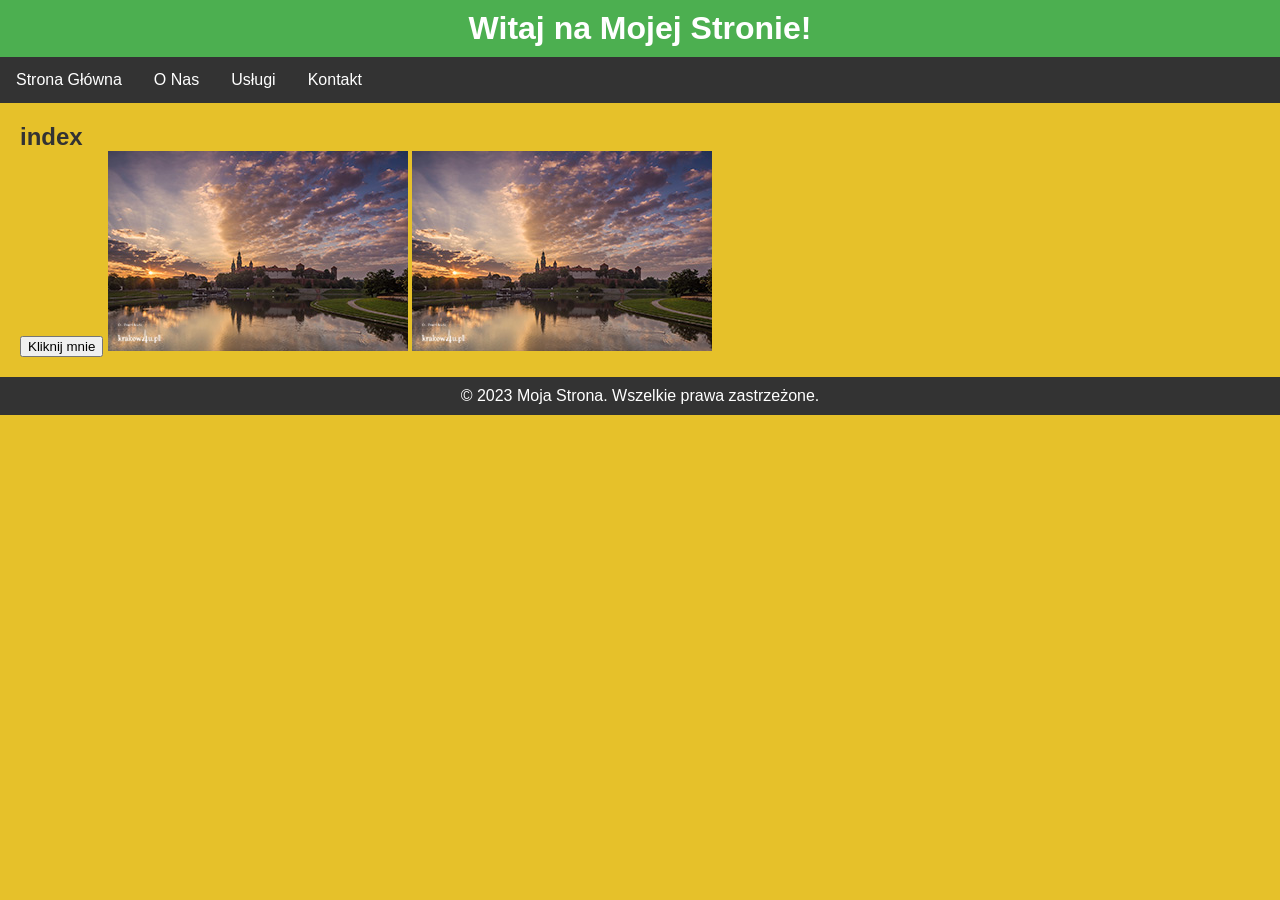
<file: src/main/resources/static/index.html>
<!DOCTYPE html>
<html>
<head>
    <title>Moja Podstawowa Strona</title>
    <link rel="stylesheet" type="text/css" href="style.css">

    <script>
        function zmienZdjecie() {
            var obrazek = document.getElementById("obrazek");
            if (obrazek.src.endsWith("obrazek1.jpg")) {
                obrazek.src = "data photo/_4PK8470_m.jpg";
            } else {
                obrazek.src = "data photo/_4PK8562_m.jpg";
            }
        }
    </script>
</head>
<body>

<header>

    <h1>Witaj na Mojej Stronie!</h1>

</header>

<nav>
    <ul>
        <li><a href="index.html">Strona Główna</a></li>
        <li><a href="onas.html">O Nas</a></li>
        <li><a href="uslugi.html">Usługi</a></li>
        <li><a href="kontakt.html">Kontakt</a></li>
    </ul>
</nav>

<main>
    <h2>index</h2>

    <button id="myButton">Kliknij mnie</button>

    <img src="data photo/_4PK8470_m.jpg" alt="Kraków widok"/> 
    <img id="obrazek" src="data photo/_4PK8470_m.jpg" alt="Kraków widok" onclick="zmienZdjecie()">

</main>

<footer>
    <p>&copy; 2023 Moja Strona. Wszelkie prawa zastrzeżone.</p>
</footer>
<script src="script.js"></script>
</body>
</html>
</file>
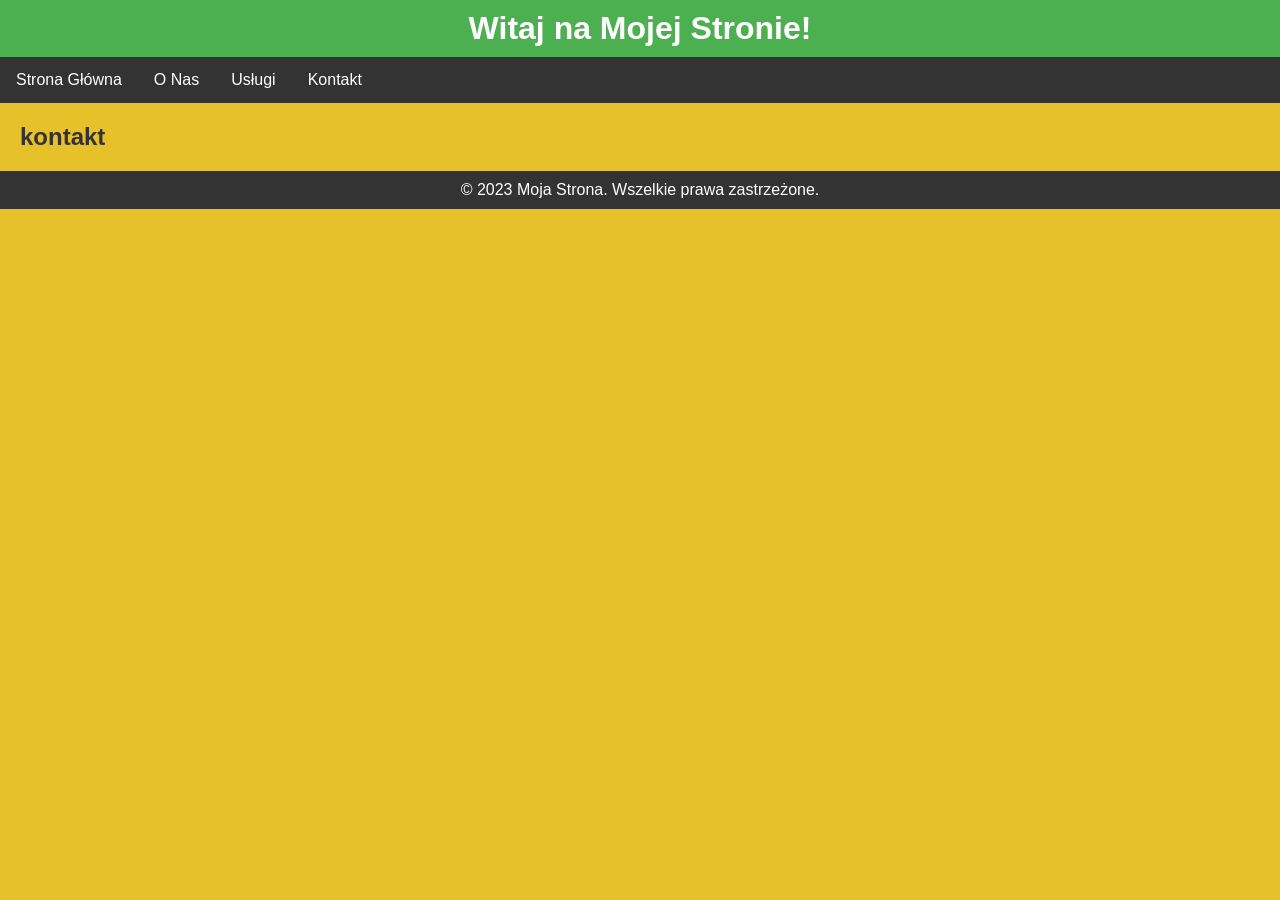
<file: src/main/resources/static/kontakt.html>
<!DOCTYPE html>
<html>
<head>
    <title>Moja Podstawowa Strona</title>
    <link rel="stylesheet" type="text/css" href="style.css">
</head>
<body>

<header>
    <h1>Witaj na Mojej Stronie!</h1>
</header>

<nav>
    <ul>
        <li><a href="index.html">Strona Główna</a></li>
        <li><a href="onas.html">O Nas</a></li>
        <li><a href="uslugi.html">Usługi</a></li>
        <li><a href="kontakt.html">Kontakt</a></li>
    </ul>
</nav>

<main>
    <h2>kontakt</h2>
    
</main>

<footer>
    <p>&copy; 2023 Moja Strona. Wszelkie prawa zastrzeżone.</p>
</footer>

</body>
</html>
</file>
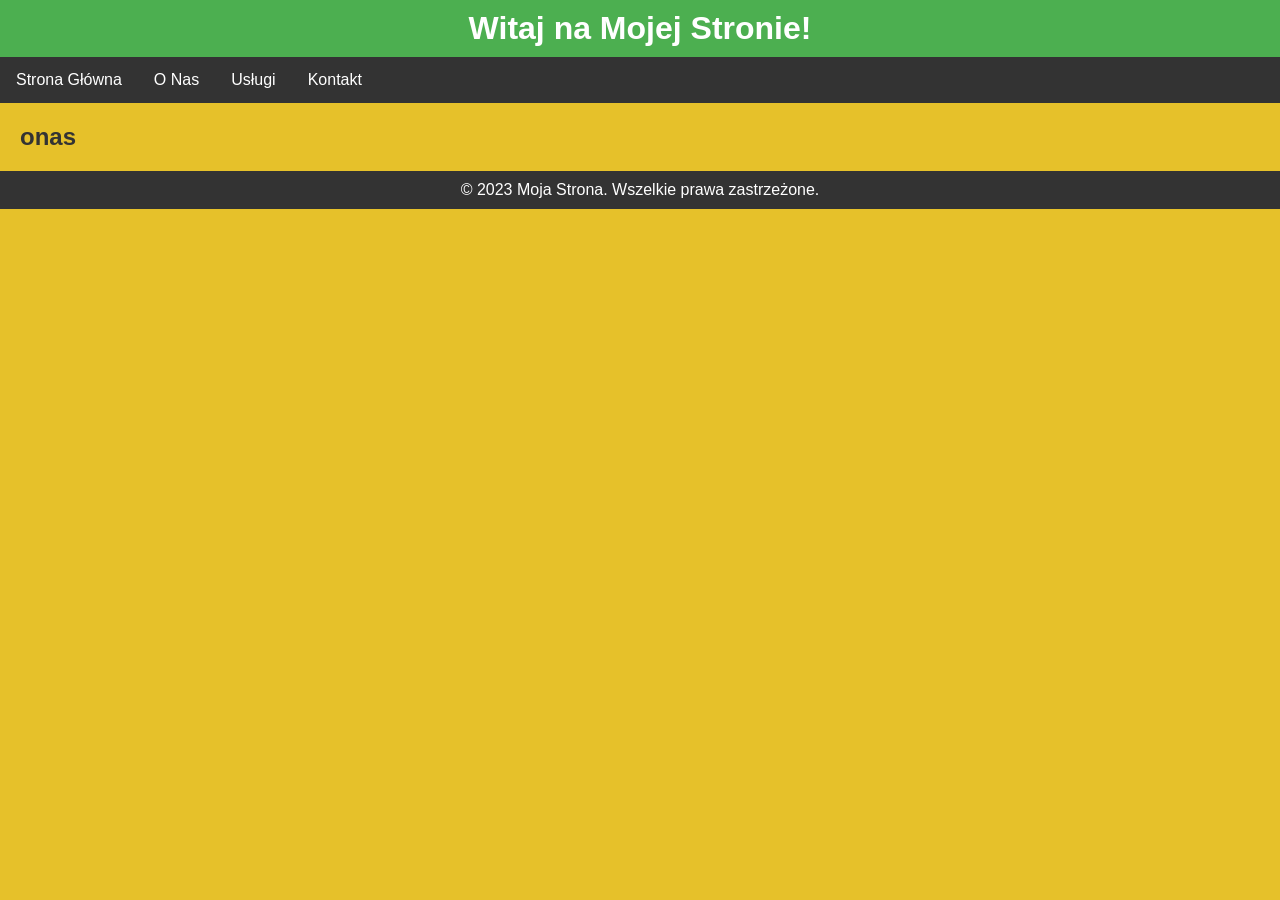
<file: src/main/resources/static/onas.html>
<!DOCTYPE html>
<html>
<head>
    <title>Moja Podstawowa Strona</title>
    <link rel="stylesheet" type="text/css" href="style.css">
</head>
<body>

<header>
    <h1>Witaj na Mojej Stronie!</h1>
</header>

<nav>
    <ul>
        <li><a href="index.html">Strona Główna</a></li>
        <li><a href="onas.html">O Nas</a></li>
        <li><a href="uslugi.html">Usługi</a></li>
        <li><a href="kontakt.html">Kontakt</a></li>
    </ul>
</nav>

<main>
    <h2>onas</h2>
     
</main>

<footer>
    <p>&copy; 2023 Moja Strona. Wszelkie prawa zastrzeżone.</p>
</footer>

</body>
</html>
</file>
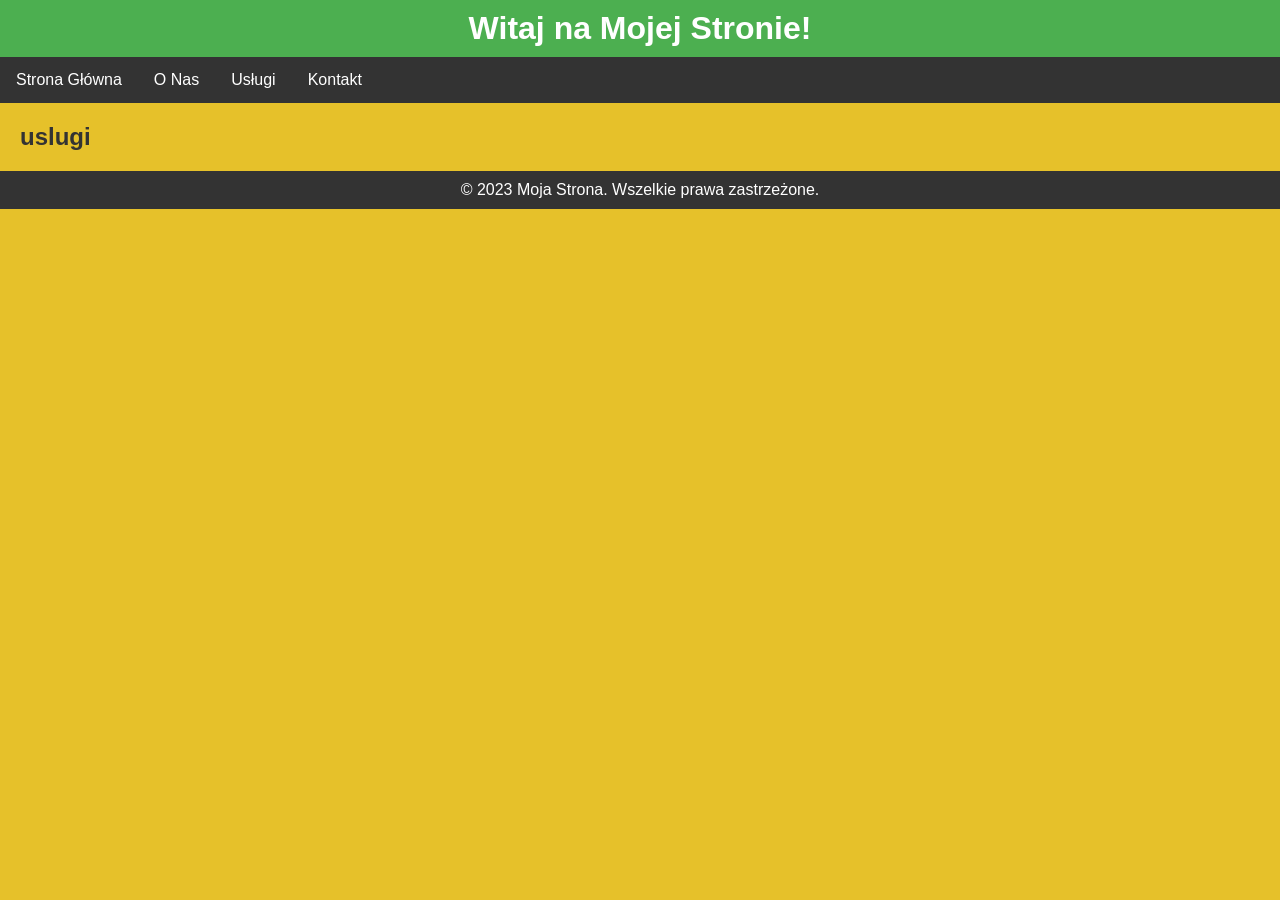
<file: src/main/resources/static/uslugi.html>
<!DOCTYPE html>
<html>
<head>
    <title>Moja Podstawowa Strona</title>
    <link rel="stylesheet" type="text/css" href="style.css">
</head>
<body>

<header>
    <h1>Witaj na Mojej Stronie!</h1>
</header>

<nav>
    <ul>
        <li><a href="index.html">Strona Główna</a></li>
        <li><a href="onas.html">O Nas</a></li>
        <li><a href="uslugi.html">Usługi</a></li>
        <li><a href="kontakt.html">Kontakt</a></li>
    </ul>
</nav>

<main>
    <h2>uslugi</h2>
    
</main>

<footer>
    <p>&copy; 2023 Moja Strona. Wszelkie prawa zastrzeżone.</p>
</footer>

</body>
</html>
</file>
<file: src/main/resources/static/style.css>
/* Resetowanie domyślnych styli */
body, h1, h2, p, ul, li {
    margin: 0;
    padding: 0;
}

/* Stylowanie tła strony */
body {
    font-family: Arial, sans-serif;
    background-color: #e6c12a;
    color: #333;
}

/* Stylowanie nagłówka */
header {
    background-color: #4caf50;
    color: #fff;
    padding: 10px;
    text-align: center;
}

/* Stylowanie nawigacji */
nav ul {
    list-style-type: none;
    background-color: #333;
    overflow: hidden;
}

nav li {
    float: left;
}

nav a {
    display: block;
    color: white;
    text-align: center;
    padding: 14px 16px;
    text-decoration: none;
}

/* Stylowanie głównej treści */
main {
    padding: 20px;
}

/* Stylowanie stopki */
footer {
    background-color: #333;
    color: #fff;
    text-align: center;
    padding: 10px;
}

/* Stylowanie linków */
a {
    color: #333;
    text-decoration: none;
}

a:hover {
    text-decoration: underline;
}
</file>
